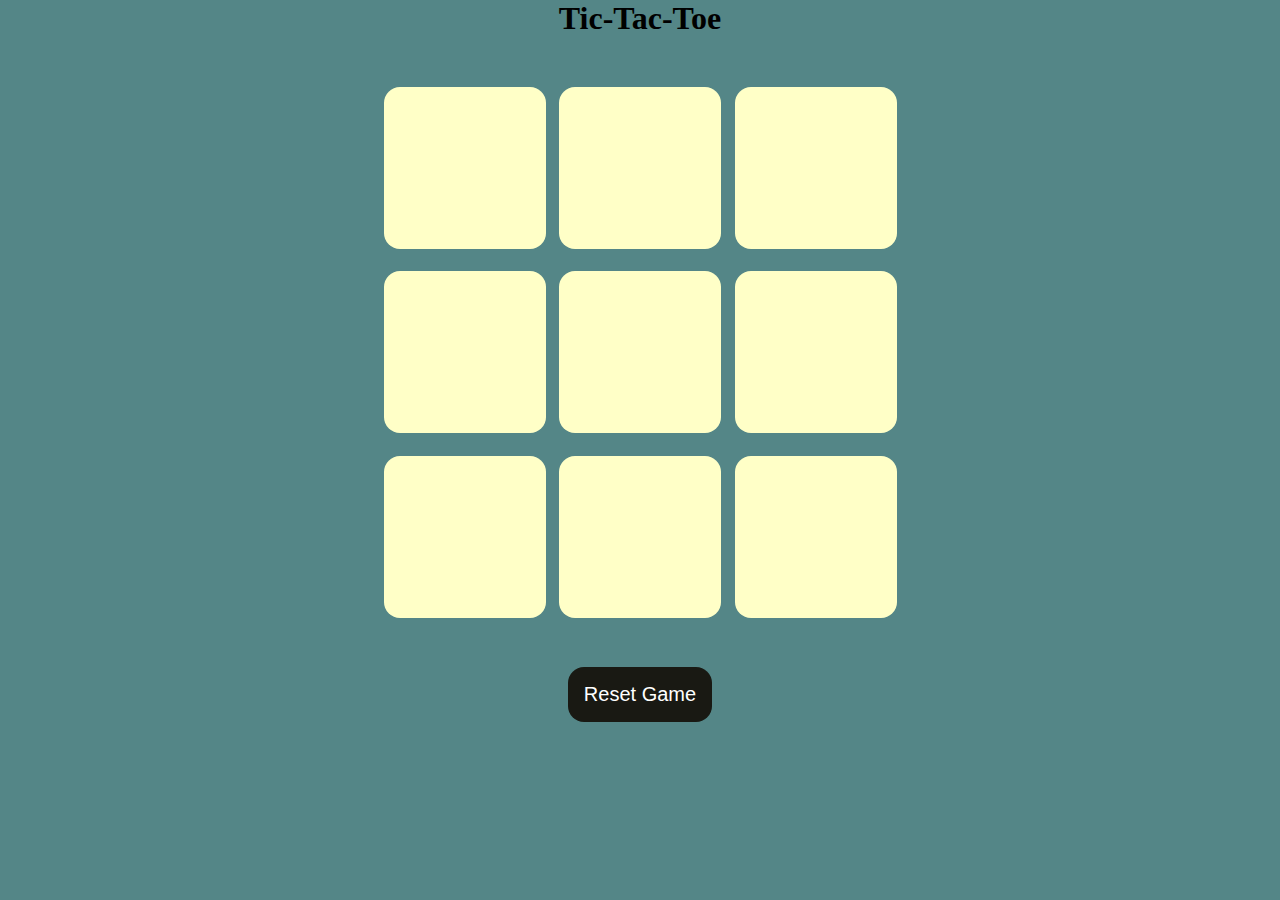
<file: index.html>
<!DOCTYPE html>
<html lang="en">

<head>
    <meta charset="UTF-8">
    <meta name="viewport" content="width=device-width, initial-scale=1.0">
    <title>Tic-Tac-Toe Game</title>
    <link rel="stylesheet" href="game.css">
</head>

<body>
    <div class="msg-container hide">
        <p id="msg">Winner</p>
        <button id="new-btn">New Game</button>
    </div>
    <main>
        <h1>Tic-Tac-Toe</h1>
        <div class="container">
            <div class="game">
                <button class="box"></button>
                <button class="box"></button>
                <button class="box"></button>
                <button class="box"></button>
                <button class="box"></button>
                <button class="box"></button>
                <button class="box"></button>
                <button class="box"></button>
                <button class="box"></button>
            </div>
        </div>
        <button id="reser-btn">Reset Game</button>
    </main>
    <script src="game.js"></script>
</body>

</html>
</file>
<file: game.css>
* {
    margin: 0;
    padding: 0;
}

body{
    background-color: #548687;
    text-align: center;
}



.container{
    height: 70vh;
    display: flex;
   justify-content: center;
   align-items: center;
}

.game{
   height: 60vmin;
   width: 60vmin;
   display: flex;
   flex-wrap: wrap;
   justify-content: center;
   align-items: center;
   gap: 1.5vmin;
}
.box{
    height: 18vmin;
    width: 18vmin;
    border-radius: 1rem;
    border: none;
    border: 0 0 1rem rgba(0,0,0,0.1);
    font-size: 8vmin;
    color: #b0413e;
    background-color: #ffffc7;
}

#reser-btn{
    padding: 1rem;
    font-size: 1.25rem;
    background-color: #191913;
    color: #fff;
    border-radius: 1rem;
    border: none;
}

#new-btn{
    padding: 1rem;
    font-size: 1.25rem;
    background-color: #191913;
    color: #fff;
    border-radius: 1rem;
    border: none;
}

#msg{
    color: #ffffc7;
    font-size: 8vmin;
}

.msg-container{
    height: 80vmin;
    display: flex;
    justify-content: center;
    align-items: center;
    gap: 1.5vmin;
    flex-direction: column;
}

.hide{
    display: none;
}
</file>
